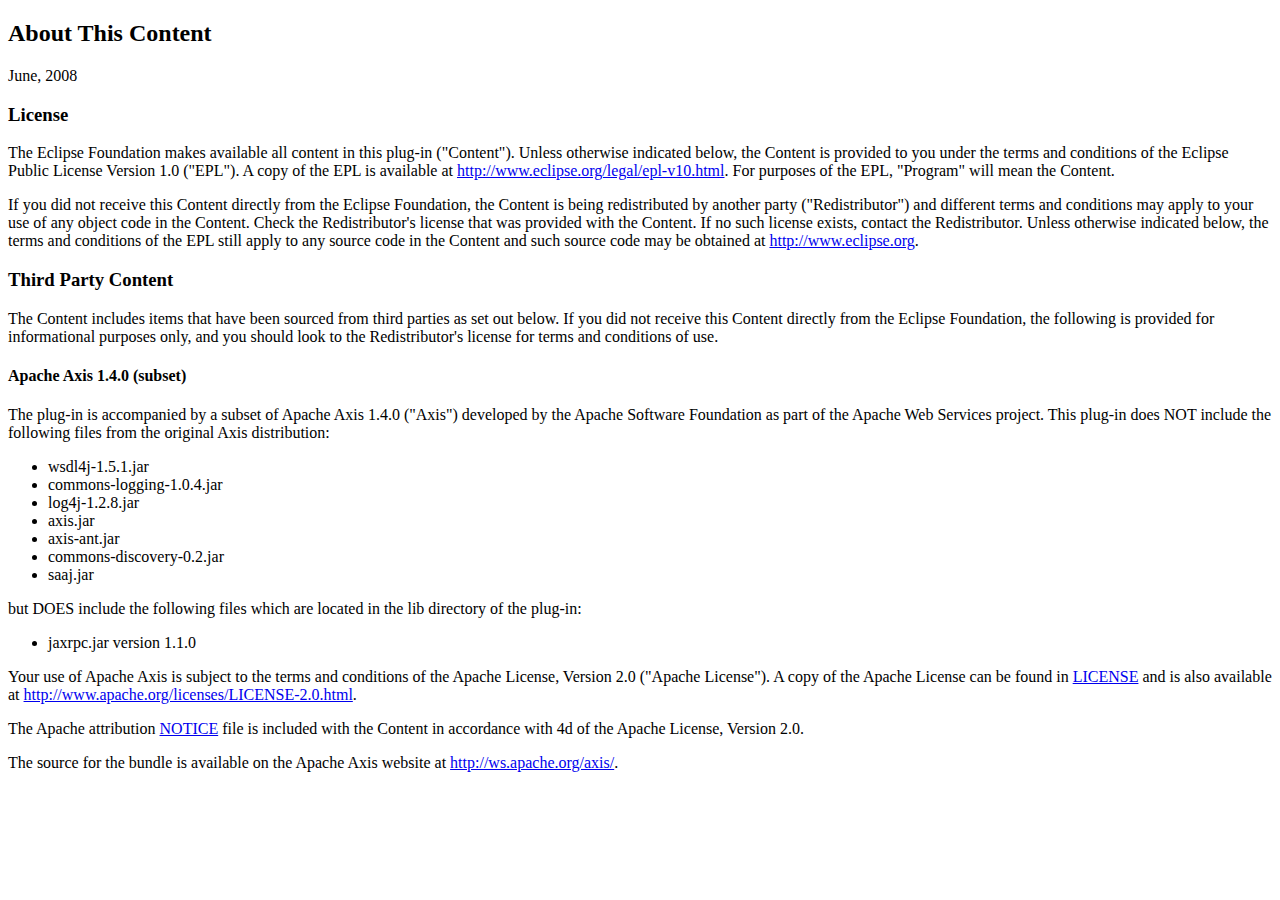
<file: libs/javax.xml.rpc_1.1.0.v201209140446/about.html>
<!DOCTYPE html PUBLIC "-//W3C//DTD XHTML 1.0 Strict//EN" "http://www.w3.org/TR/xhtml1/DTD/xhtml1-strict.dtd">
<html xmlns="http://www.w3.org/1999/xhtml"><head>
<meta http-equiv="Content-Type" content="text/html; charset=ISO-8859-1"><title>About</title></head><body lang="EN-US">
<h2>About This Content</h2>
 
<p>June, 2008</p>	
<h3>License</h3>

<p>The Eclipse Foundation makes available all content in this plug-in ("Content").  Unless otherwise 
indicated below, the Content is provided to you under the terms and conditions of the
Eclipse Public License Version 1.0 ("EPL").  A copy of the EPL is available 
at <a href="http://www.eclipse.org/legal/epl-v10.html">http://www.eclipse.org/legal/epl-v10.html</a>.
For purposes of the EPL, "Program" will mean the Content.</p>

<p>If you did not receive this Content directly from the Eclipse Foundation, the Content is 
being redistributed by another party ("Redistributor") and different terms and conditions may
apply to your use of any object code in the Content.  Check the Redistributor's license that was 
provided with the Content.  If no such license exists, contact the Redistributor.  Unless otherwise
indicated below, the terms and conditions of the EPL still apply to any source code in the Content
and such source code may be obtained at <a href="http://www.eclipse.org/">http://www.eclipse.org</a>.</p>
		
<h3>Third Party Content</h3>
<p>The Content includes items that have been sourced from third parties as set out below. If you 
did not receive this Content directly from the Eclipse Foundation, the following is provided 
for informational purposes only, and you should look to the Redistributor's license for 
terms and conditions of use.</p>

<h4>Apache Axis 1.4.0 (subset)</h4>

<p>The plug-in is accompanied by a subset of Apache Axis 1.4.0 (&quot;Axis&quot;) developed by the Apache Software Foundation as
part of the Apache Web Services project.  This plug-in does NOT include the following files from the original Axis distribution:</p>
<ul>
	<li>wsdl4j-1.5.1.jar</li>
	<li>commons-logging-1.0.4.jar</li>
	<li>log4j-1.2.8.jar</li>
	<li>axis.jar</li>
	<li>axis-ant.jar</li>
	<li>commons-discovery-0.2.jar</li>
	<li>saaj.jar</li>
</ul>

<p>but DOES include the following files which are located in the lib directory of the plug-in:</p>

<ul>
	<li>jaxrpc.jar version 1.1.0</li>
</ul>

<p>Your use of Apache Axis is subject to the terms and conditions of the Apache License, Version 2.0
(&quot;Apache License&quot;).  A copy of the Apache License can be found in <a href="about_files/LICENSE">LICENSE</a>
and is also available at <a href="http://www.apache.org/licenses/LICENSE-2.0.html">http://www.apache.org/licenses/LICENSE-2.0.html</a>.</p>

<p>The Apache attribution <a href="about_files/NOTICE">NOTICE</a> file is included with the Content in accordance with 4d of the Apache License, Version 2.0.</p>

<p>The source for the  bundle is available on
the Apache Axis website at <a
    href="http://ws.apache.org/axis/">http://ws.apache.org/axis/</a>.</p>

</body>
</html>
</file>
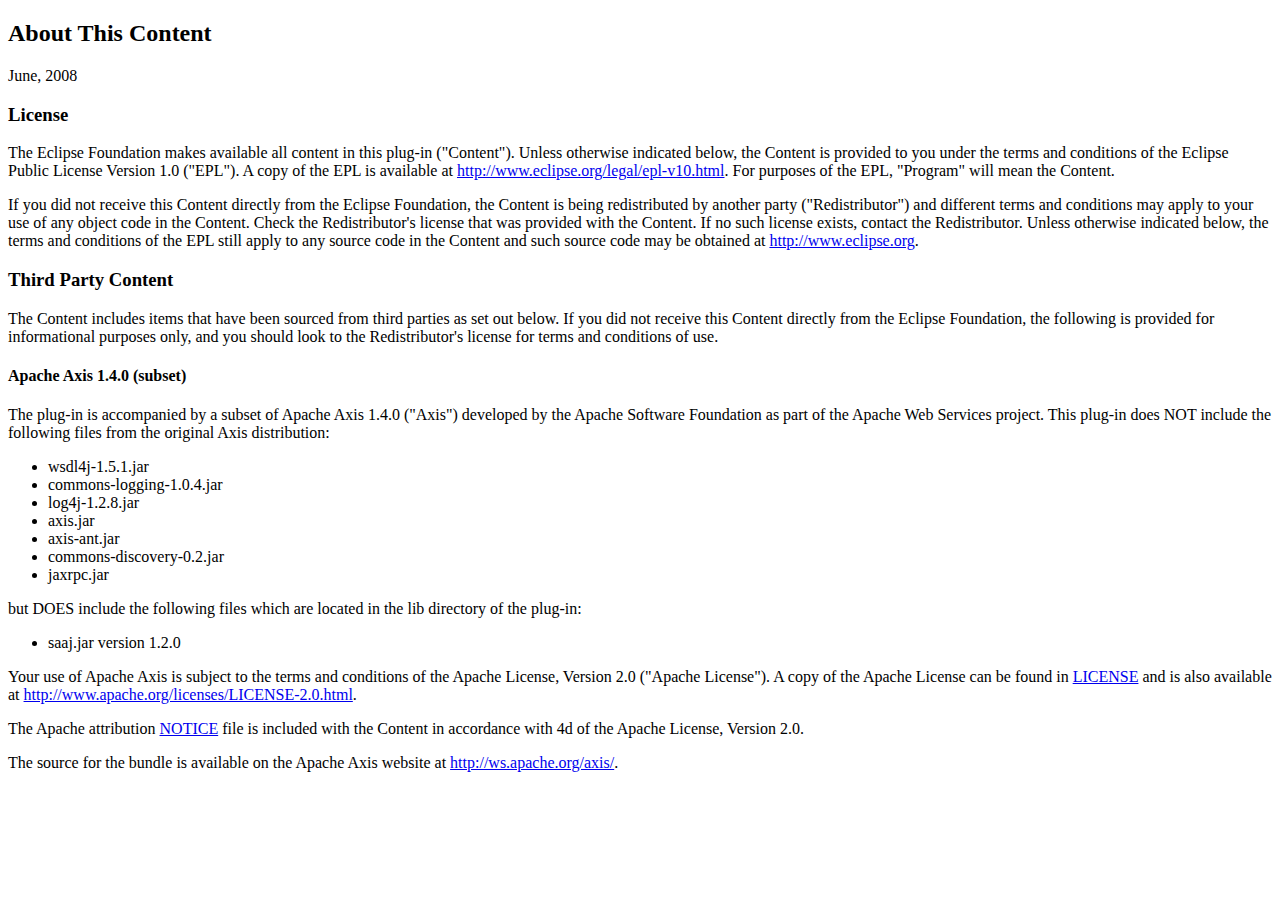
<file: libs/javax.xml.soap_1.2.0.v201005080501/about.html>
<!DOCTYPE html PUBLIC "-//W3C//DTD XHTML 1.0 Strict//EN" "http://www.w3.org/TR/xhtml1/DTD/xhtml1-strict.dtd">
<html xmlns="http://www.w3.org/1999/xhtml"><head>
<meta http-equiv="Content-Type" content="text/html; charset=ISO-8859-1"><title>About</title></head><body lang="EN-US">
<h2>About This Content</h2>
 
<p>June, 2008</p>	
<h3>License</h3>

<p>The Eclipse Foundation makes available all content in this plug-in ("Content").  Unless otherwise 
indicated below, the Content is provided to you under the terms and conditions of the
Eclipse Public License Version 1.0 ("EPL").  A copy of the EPL is available 
at <a href="http://www.eclipse.org/legal/epl-v10.html">http://www.eclipse.org/legal/epl-v10.html</a>.
For purposes of the EPL, "Program" will mean the Content.</p>

<p>If you did not receive this Content directly from the Eclipse Foundation, the Content is 
being redistributed by another party ("Redistributor") and different terms and conditions may
apply to your use of any object code in the Content.  Check the Redistributor's license that was 
provided with the Content.  If no such license exists, contact the Redistributor.  Unless otherwise
indicated below, the terms and conditions of the EPL still apply to any source code in the Content
and such source code may be obtained at <a href="http://www.eclipse.org/">http://www.eclipse.org</a>.</p>
		
<h3>Third Party Content</h3>
<p>The Content includes items that have been sourced from third parties as set out below. If you 
did not receive this Content directly from the Eclipse Foundation, the following is provided 
for informational purposes only, and you should look to the Redistributor's license for 
terms and conditions of use.</p>

<h4>Apache Axis 1.4.0 (subset)</h4>

<p>The plug-in is accompanied by a subset of Apache Axis 1.4.0 (&quot;Axis&quot;) developed by the Apache Software Foundation as
part of the Apache Web Services project.  This plug-in does NOT include the following files from the original Axis distribution:</p>
<ul>
	<li>wsdl4j-1.5.1.jar</li>
	<li>commons-logging-1.0.4.jar</li>
	<li>log4j-1.2.8.jar</li>
	<li>axis.jar</li>
	<li>axis-ant.jar</li>
	<li>commons-discovery-0.2.jar</li>
	<li>jaxrpc.jar</li>
</ul>

<p>but DOES include the following files which are located in the lib directory of the plug-in:</p>

<ul>
	<li>saaj.jar version 1.2.0</li>
</ul>

<p>Your use of Apache Axis is subject to the terms and conditions of the Apache License, Version 2.0
(&quot;Apache License&quot;).  A copy of the Apache License can be found in <a href="about_files/LICENSE">LICENSE</a>
and is also available at <a href="http://www.apache.org/licenses/LICENSE-2.0.html">http://www.apache.org/licenses/LICENSE-2.0.html</a>.</p>

<p>The Apache attribution <a href="about_files/NOTICE">NOTICE</a> file is included with the Content in accordance with 4d of the Apache License, Version 2.0.</p>

<p>The source for the  bundle is available on
the Apache Axis website at <a
    href="http://ws.apache.org/axis/">http://ws.apache.org/axis/</a>.</p>

</body>
</html>
</file>
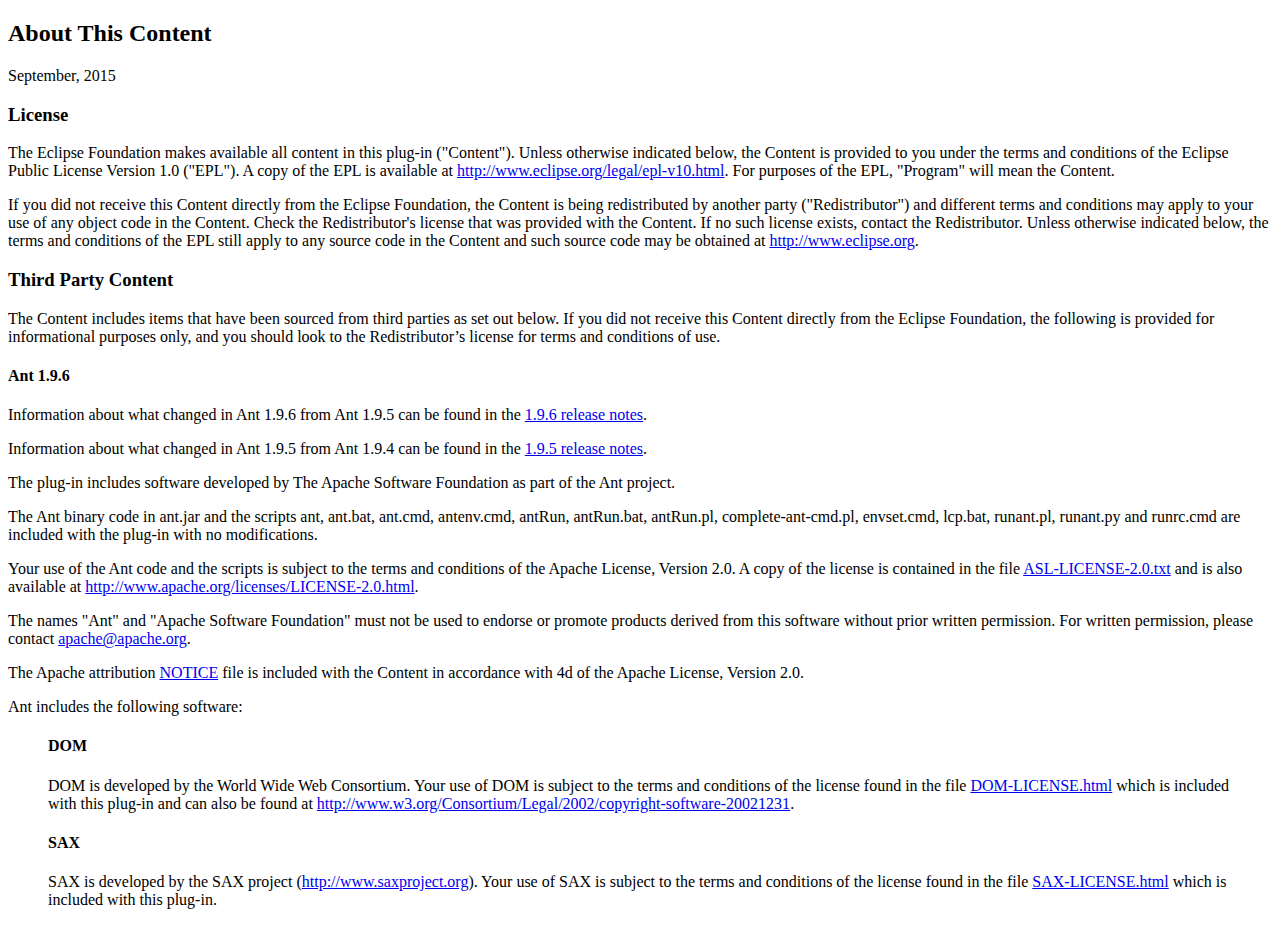
<file: libs/org.apache.ant_1.9.6.v201510161327/about.html>
<!DOCTYPE html PUBLIC "-//W3C//DTD XHTML 1.0 Strict//EN"
    "http://www.w3.org/TR/xhtml1/DTD/xhtml1-strict.dtd">
<html xmlns="http://www.w3.org/1999/xhtml">
<head>
<meta http-equiv="Content-Type" content="text/html; charset=utf-8"/>
<title>About</title>
</head>
<body lang="EN-US">
<h2>About This Content</h2>
 
<p>September, 2015</p>	
<h3>License</h3>

<p>The Eclipse Foundation makes available all content in this plug-in (&quot;Content&quot;).  Unless otherwise 
indicated below, the Content is provided to you under the terms and conditions of the
Eclipse Public License Version 1.0 (&quot;EPL&quot;).  A copy of the EPL is available 
at <a href="http://www.eclipse.org/legal/epl-v10.html">http://www.eclipse.org/legal/epl-v10.html</a>.
For purposes of the EPL, &quot;Program&quot; will mean the Content.</p>

<p>If you did not receive this Content directly from the Eclipse Foundation, the Content is 
being redistributed by another party (&quot;Redistributor&quot;) and different terms and conditions may
apply to your use of any object code in the Content.  Check the Redistributor's license that was 
provided with the Content.  If no such license exists, contact the Redistributor.  Unless otherwise
indicated below, the terms and conditions of the EPL still apply to any source code in the Content
and such source code may be obtained at <a href="http://www.eclipse.org">http://www.eclipse.org</a>.</p>

<h3>Third Party Content</h3>

<p>
The Content includes items that have been sourced from third parties as set out below. If you 
did not receive this Content directly from the Eclipse Foundation, the following is provided 
for informational purposes only, and you should look to the Redistributor&rsquo;s license for 
terms and conditions of use.
</p>

<h4>Ant 1.9.6</h4>

<p>
Information about what changed in Ant 1.9.6 from Ant 1.9.5 can be found in the <a href="http://www.apache.org/dist/ant/RELEASE-NOTES-1.9.6.html" alt="Ant 1.9.6 release notes">1.9.6 release notes</a>.
</p>
<p>
Information about what changed in Ant 1.9.5 from Ant 1.9.4 can be found in the <a href="http://www.apache.org/dist/ant/RELEASE-NOTES-1.9.5.html" alt="Ant 1.9.5 release notes">1.9.5 release notes</a>.
</p>
<p>
The plug-in includes software developed by The Apache Software Foundation as part of the Ant project.
</p>

<p>
The Ant binary code in ant.jar and the scripts ant, ant.bat, ant.cmd, antenv.cmd, antRun, antRun.bat, antRun.pl, complete-ant-cmd.pl, envset.cmd, lcp.bat, runant.pl, runant.py and runrc.cmd are included with the plug-in with no modifications.
</p>

<p>
Your use of the Ant code and the scripts is subject to the terms and conditions of the Apache License, Version 2.0.  A copy of the license is contained
in the file <a href="about_files/ASL-LICENSE-2.0.txt" target="_blank">ASL-LICENSE-2.0.txt</a> and is also available at <a href="http://www.apache.org/licenses/LICENSE-2.0.html" target="_blank">http://www.apache.org/licenses/LICENSE-2.0.html</a>.
</p>
<p>
The names &quot;Ant&quot; and &quot;Apache Software Foundation&quot; must not be used to endorse or promote products derived from this 
software without prior written permission.  For written permission, please contact <a href="mailto:apache@apache.org">apache@apache.org</a>.
</p>

<p>
The Apache attribution <a href="about_files/NOTICE" target="_blank">NOTICE</a> file is included with the Content in accordance with 4d of the Apache License, Version 2.0.
</p>

<p>Ant includes the following software:</p>

<blockquote>
	<h4>DOM</h4>
	<p>
	DOM is developed by the World Wide Web Consortium.  Your use of DOM is subject to the terms and conditions of the license found in the
	file <a href="about_files/DOM-LICENSE.html" target="_blank">DOM-LICENSE.html</a> which is included with this plug-in and can also be found at
	<a href="http://www.w3.org/Consortium/Legal/2002/copyright-software-20021231" target="_blank">http://www.w3.org/Consortium/Legal/2002/copyright-software-20021231</a>.
	</p>
	
	<h4>SAX</h4>
	
	<p>SAX is developed by the SAX project (<a href="http://www.saxproject.org" target="_blank">http://www.saxproject.org</a>).  Your use of SAX is subject to the
	terms and conditions of the license found in the file <a href="about_files/SAX-LICENSE.html" target="_blank">SAX-LICENSE.html</a> which is included with this plug-in.</p>
</blockquote>
</body>
</html>
</file>
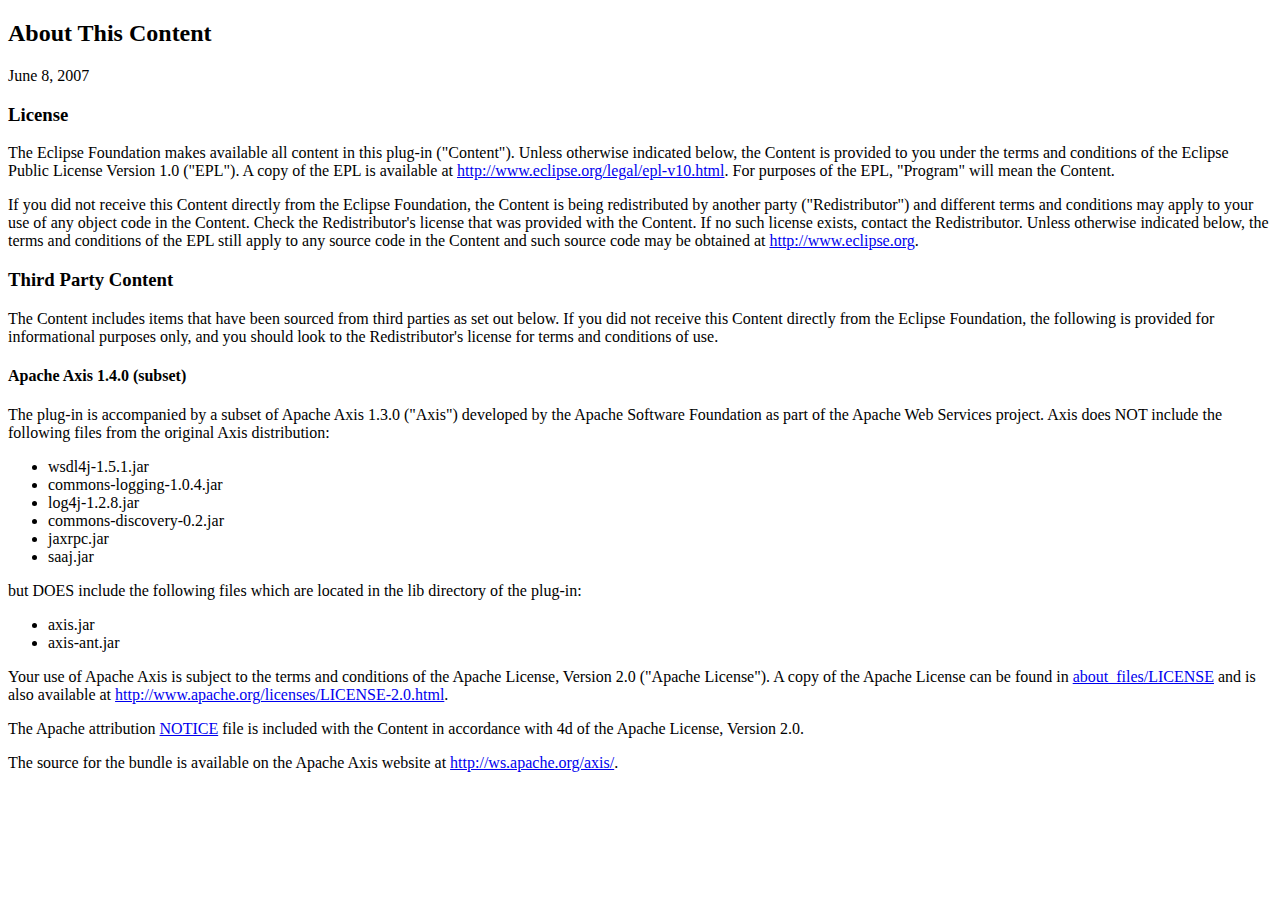
<file: libs/org.apache.axis_1.4.0.v201411182030/about.html>
<!DOCTYPE html PUBLIC "-//W3C//DTD XHTML 1.0 Strict//EN" "http://www.w3.org/TR/xhtml1/DTD/xhtml1-strict.dtd">
<html xmlns="http://www.w3.org/1999/xhtml"><head>
<meta http-equiv="Content-Type" content="text/html; charset=ISO-8859-1"><title>About</title></head><body lang="EN-US">
<h2>About This Content</h2>
 
<p>June 8, 2007</p>	
<h3>License</h3>

<p>The Eclipse Foundation makes available all content in this plug-in ("Content").  Unless otherwise 
indicated below, the Content is provided to you under the terms and conditions of the
Eclipse Public License Version 1.0 ("EPL").  A copy of the EPL is available 
at <a href="http://www.eclipse.org/legal/epl-v10.html">http://www.eclipse.org/legal/epl-v10.html</a>.
For purposes of the EPL, "Program" will mean the Content.</p>

<p>If you did not receive this Content directly from the Eclipse Foundation, the Content is 
being redistributed by another party ("Redistributor") and different terms and conditions may
apply to your use of any object code in the Content.  Check the Redistributor's license that was 
provided with the Content.  If no such license exists, contact the Redistributor.  Unless otherwise
indicated below, the terms and conditions of the EPL still apply to any source code in the Content
and such source code may be obtained at <a href="http://www.eclipse.org/">http://www.eclipse.org</a>.</p>
		
<h3>Third Party Content</h3>
<p>The Content includes items that have been sourced from third parties as set out below. If you 
did not receive this Content directly from the Eclipse Foundation, the following is provided 
for informational purposes only, and you should look to the Redistributor's license for 
terms and conditions of use.</p>

<h4>Apache Axis 1.4.0 (subset)</h4>

<p>The plug-in is accompanied by a subset of Apache Axis 1.3.0 (&quot;Axis&quot;) developed by the Apache Software Foundation as
part of the Apache Web Services project.  Axis does NOT include the following files from the original Axis distribution:</p>
<ul>
	<li>wsdl4j-1.5.1.jar</li>
	<li>commons-logging-1.0.4.jar</li>
	<li>log4j-1.2.8.jar</li>
	<li>commons-discovery-0.2.jar</li>
	<li>jaxrpc.jar</li>
	<li>saaj.jar</li>
</ul>

<p>but DOES include the following files which are located in the lib directory of the plug-in:</p>

<ul>
	<li>axis.jar</li>
	<li>axis-ant.jar</li>
</ul>

<p>Your use of Apache Axis is subject to the terms and conditions of the Apache License, Version 2.0
(&quot;Apache License&quot;).  A copy of the Apache License can be found in <a href="about_files/LICENSE">about_files/LICENSE</a>
and is also available at <a href="http://www.apache.org/licenses/LICENSE-2.0.html">http://www.apache.org/licenses/LICENSE-2.0.html</a>.</p>

<p>The Apache attribution <a href="about_files/NOTICE" target="_blank">NOTICE</a> file is included with the Content in accordance with 4d of the Apache License, Version 2.0.</p>

<p>The source for the  bundle is available on
the Apache Axis website at <a
    href="http://ws.apache.org/axis/">http://ws.apache.org/axis/</a>.</p>

</body>
</html>
</file>
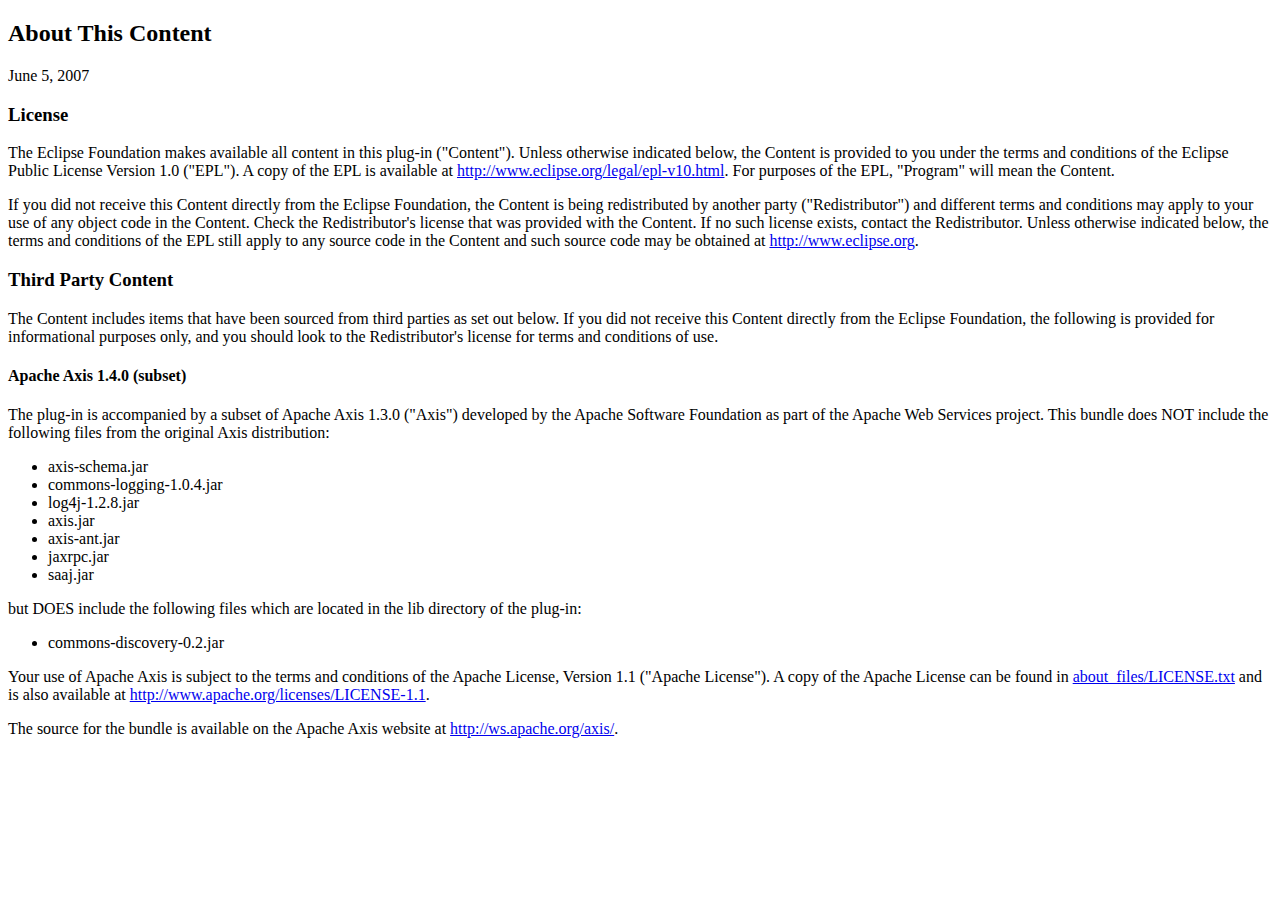
<file: libs/org.apache.commons.discovery_0.2.0.v201004190315/about.html>
<!DOCTYPE html PUBLIC "-//W3C//DTD XHTML 1.0 Strict//EN" "http://www.w3.org/TR/xhtml1/DTD/xhtml1-strict.dtd">
<html xmlns="http://www.w3.org/1999/xhtml">
<head>
<meta http-equiv="Content-Type" content="text/html; charset=ISO-8859-1" />
<title>About</title>
</head>
<body lang="EN-US">
<h2>About This Content</h2>

<p>June 5, 2007</p>
<h3>License</h3>

<p>The Eclipse Foundation makes available all content in this
plug-in ("Content"). Unless otherwise indicated below, the Content is
provided to you under the terms and conditions of the Eclipse Public
License Version 1.0 ("EPL"). A copy of the EPL is available at <a
	href="http://www.eclipse.org/legal/epl-v10.html">http://www.eclipse.org/legal/epl-v10.html</a>.
For purposes of the EPL, "Program" will mean the Content.</p>

<p>If you did not receive this Content directly from the Eclipse
Foundation, the Content is being redistributed by another party
("Redistributor") and different terms and conditions may apply to your
use of any object code in the Content. Check the Redistributor's license
that was provided with the Content. If no such license exists, contact
the Redistributor. Unless otherwise indicated below, the terms and
conditions of the EPL still apply to any source code in the Content and
such source code may be obtained at <a href="http://www.eclipse.org/">http://www.eclipse.org</a>.
</p>

<h3>Third Party Content</h3>
<p>The Content includes items that have been sourced from third
parties as set out below. If you did not receive this Content directly
from the Eclipse Foundation, the following is provided for informational
purposes only, and you should look to the Redistributor's license for
terms and conditions of use.</p>

<h4>Apache Axis 1.4.0 (subset)</h4>

<p>The plug-in is accompanied by a subset of Apache Axis 1.3.0
(&quot;Axis&quot;) developed by the Apache Software Foundation as part
of the Apache Web Services project. This bundle does NOT include the following
files from the original Axis distribution:</p>
<ul>
	<li>axis-schema.jar</li>
	<li>commons-logging-1.0.4.jar</li>
	<li>log4j-1.2.8.jar</li>
	<li>axis.jar</li>
	<li>axis-ant.jar</li>
	<li>jaxrpc.jar</li>
	<li>saaj.jar</li>
</ul>

<p>but DOES include the following files which are located in the lib
directory of the plug-in:</p>

<ul>
	<li>commons-discovery-0.2.jar</li>
</ul>

<p>Your use of Apache Axis is subject to the terms and conditions of
the Apache License, Version 1.1 (&quot;Apache License&quot;). A copy of
the Apache License can be found in <a href="about_files/LICENSE.txt">about_files/LICENSE.txt</a>
and is also available at <a
	href="http://www.apache.org/licenses/LICENSE-1.1">http://www.apache.org/licenses/LICENSE-1.1</a>.</p>

<p>The source for the  bundle is available on
the Apache Axis website at <a
    href="http://ws.apache.org/axis/">http://ws.apache.org/axis/</a>.</p>

</body>
</html>
</file>
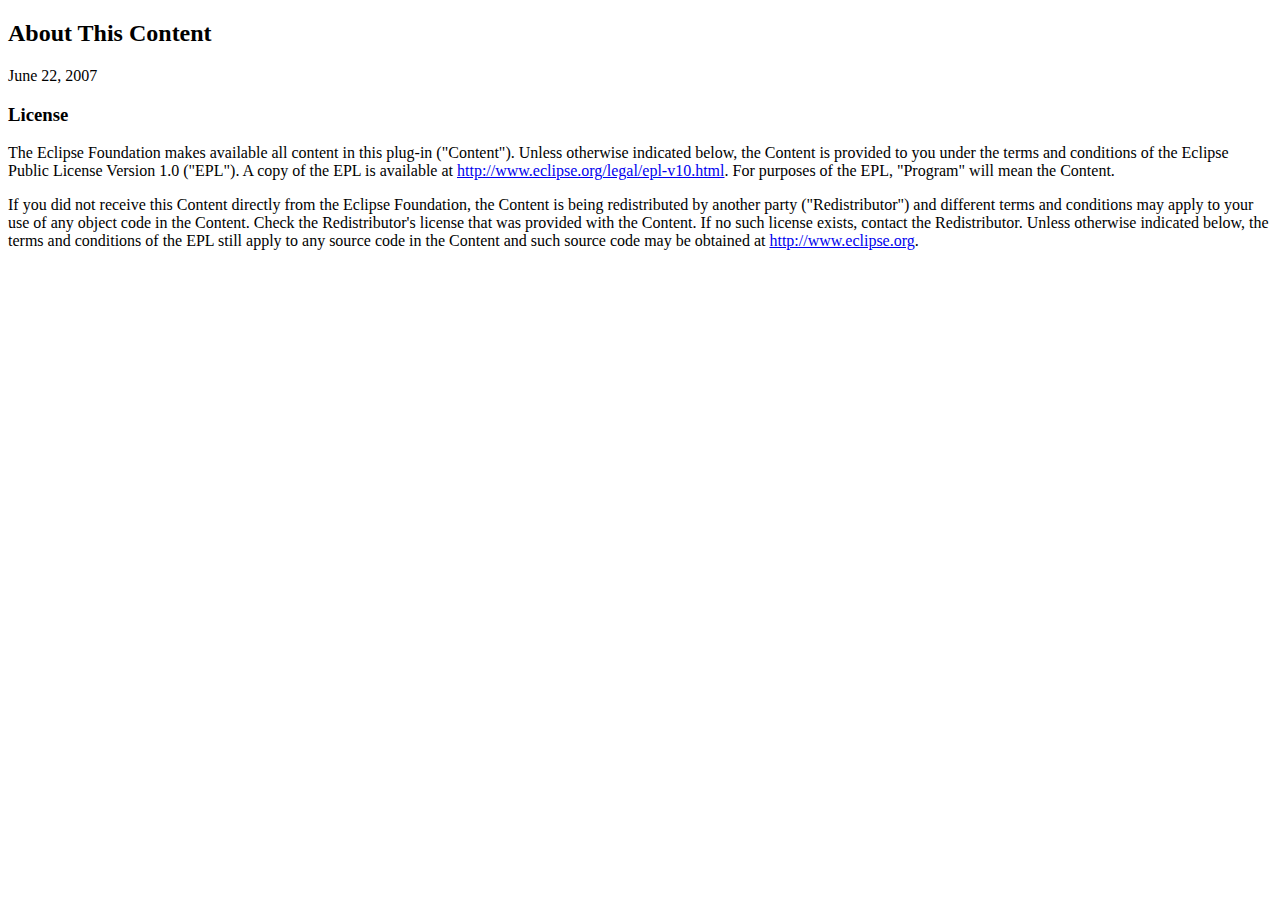
<file: libs/org.eclipse.cdt.core.win32.x86_64_5.4.1.201703062208/about.html>
<!DOCTYPE html PUBLIC "-//W3C//DTD XHTML 1.0 Strict//EN" "http://www.w3.org/TR/xhtml1/DTD/xhtml1-strict.dtd">
<html xmlns="http://www.w3.org/1999/xhtml"><head>
<meta http-equiv="Content-Type" content="text/html; charset=ISO-8859-1"><title>About</title></head>

<body lang="EN-US">
<h2>About This Content</h2>
 
<p>June 22, 2007</p>	
<h3>License</h3>

<p>The Eclipse Foundation makes available all content in this plug-in ("Content").  Unless otherwise 
indicated below, the Content is provided to you under the terms and conditions of the
Eclipse Public License Version 1.0 ("EPL").  A copy of the EPL is available 
at <a href="http://www.eclipse.org/legal/epl-v10.html">http://www.eclipse.org/legal/epl-v10.html</a>.
For purposes of the EPL, "Program" will mean the Content.</p>

<p>If you did not receive this Content directly from the Eclipse Foundation, the Content is 
being redistributed by another party ("Redistributor") and different terms and conditions may
apply to your use of any object code in the Content.  Check the Redistributor's license that was 
provided with the Content.  If no such license exists, contact the Redistributor.  Unless otherwise
indicated below, the terms and conditions of the EPL still apply to any source code in the Content
and such source code may be obtained at <a href="http://www.eclipse.org/">http://www.eclipse.org</a>.</p>

</body></html>
</file>
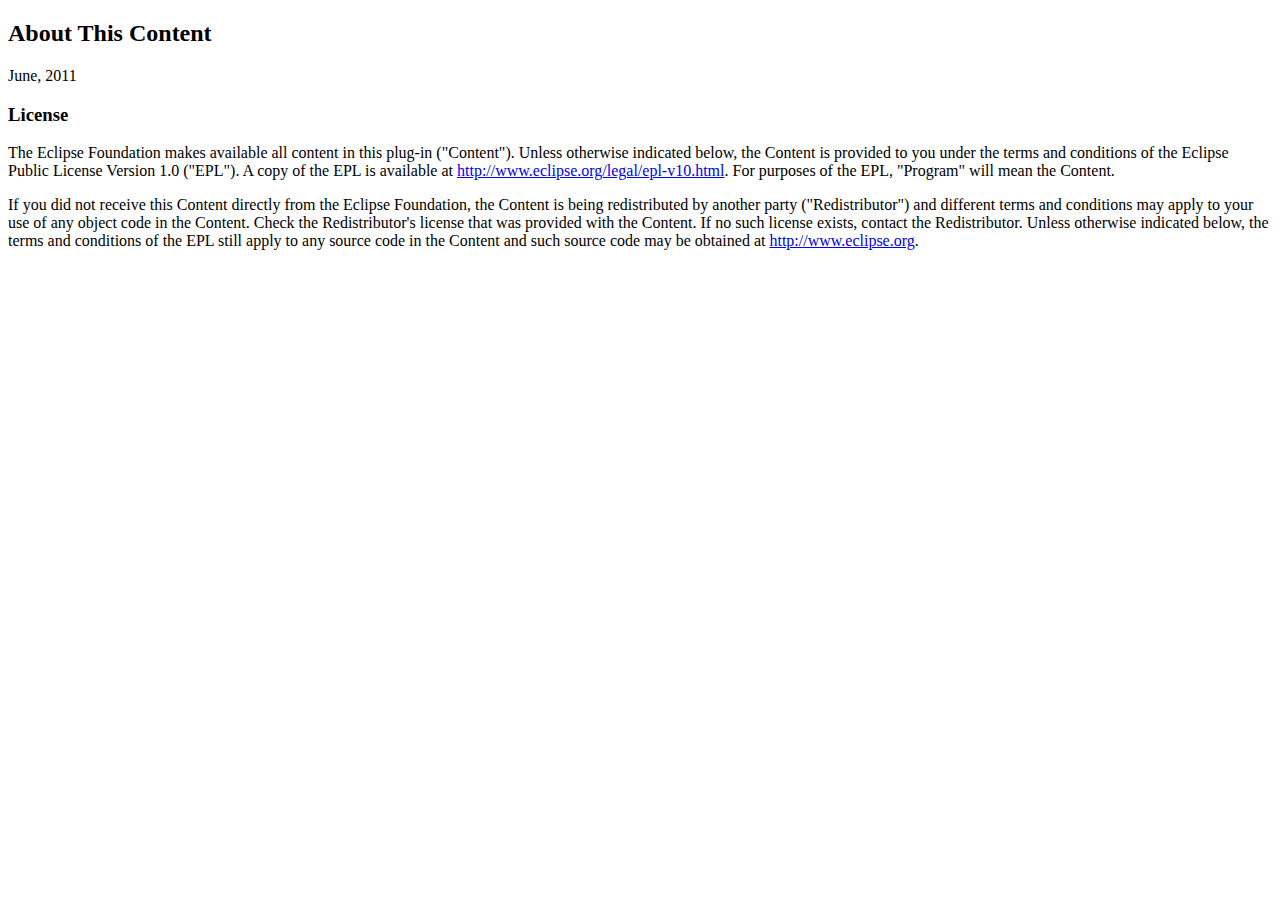
<file: libs/org.eclipse.epp.package.jee_4.6.3.20170314-1500/about.html>
<!DOCTYPE html PUBLIC "-//W3C//DTD XHTML 1.0 Strict//EN"
    "http://www.w3.org/TR/xhtml1/DTD/xhtml1-strict.dtd">
<html xmlns="http://www.w3.org/1999/xhtml">
<head>
<meta http-equiv="Content-Type" content="text/html; charset=ISO-8859-1"/>
<title>About</title>
</head>
<body lang="EN-US">
<h2>About This Content</h2>
 
<p>June, 2011</p>	
<h3>License</h3>

<p>The Eclipse Foundation makes available all content in this plug-in (&quot;Content&quot;).  Unless otherwise 
indicated below, the Content is provided to you under the terms and conditions of the
Eclipse Public License Version 1.0 (&quot;EPL&quot;).  A copy of the EPL is available 
at <a href="http://www.eclipse.org/legal/epl-v10.html">http://www.eclipse.org/legal/epl-v10.html</a>.
For purposes of the EPL, &quot;Program&quot; will mean the Content.</p>

<p>If you did not receive this Content directly from the Eclipse Foundation, the Content is 
being redistributed by another party (&quot;Redistributor&quot;) and different terms and conditions may
apply to your use of any object code in the Content.  Check the Redistributor's license that was 
provided with the Content.  If no such license exists, contact the Redistributor.  Unless otherwise
indicated below, the terms and conditions of the EPL still apply to any source code in the Content
and such source code may be obtained at <a href="http://www.eclipse.org/">http://www.eclipse.org</a>.</p>

</body>
</html>
</file>
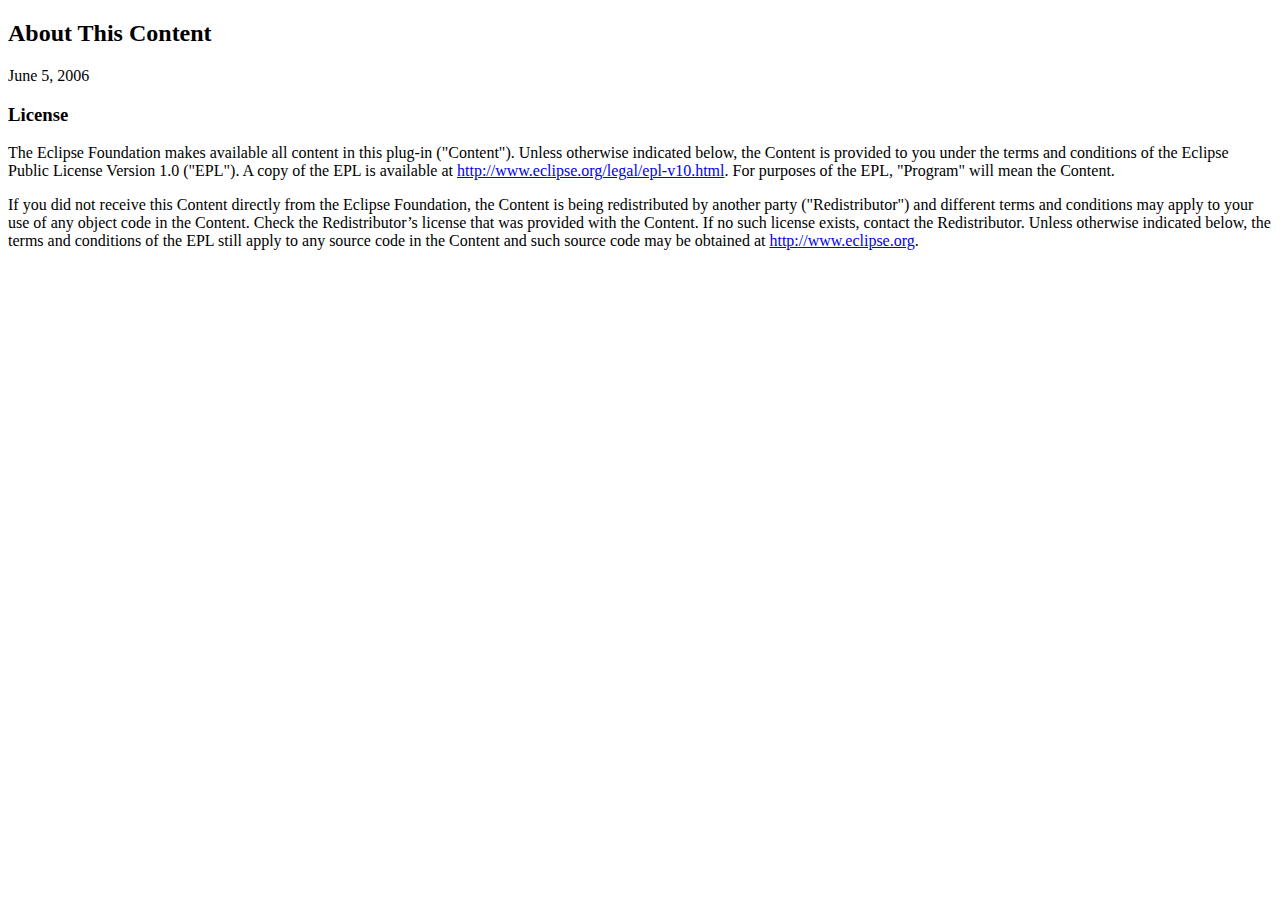
<file: libs/org.eclipse.equinox.launcher.win32.win32.x86_64_1.1.401.v20161122-1740/about.html>
<!DOCTYPE html PUBLIC "-//W3C//DTD XHTML 1.0 Strict//EN"
    "http://www.w3.org/TR/xhtml1/DTD/xhtml1-strict.dtd">
<html xmlns="http://www.w3.org/1999/xhtml">
<head>
<meta http-equiv="Content-Type" content="text/html; charset=ISO-8859-1"/>
<title>About</title>
</head>
<body lang="EN-US">
<h2>About This Content</h2>

<p>June 5, 2006</p>	
<h3>License</h3>

<p>The Eclipse Foundation makes available all content in this plug-in (&quot;Content&quot;).  
Unless otherwise indicated below, the Content is provided to you under the terms and conditions of the
Eclipse Public License Version 1.0 (&quot;EPL&quot;).  A copy of the EPL is available 
at <a href="http://www.eclipse.org/org/documents/epl-v10.php">http://www.eclipse.org/legal/epl-v10.html</a>.
For purposes of the EPL, &quot;Program&quot; will mean the Content.</p>

<p>If you did not receive this Content directly from the Eclipse Foundation, the Content is 
being redistributed by another party (&quot;Redistributor&quot;) and different terms and conditions may
apply to your use of any object code in the Content.  Check the Redistributor&rsquo;s license 
that was provided with the Content.  If no such license exists, contact the Redistributor.  Unless otherwise
indicated below, the terms and conditions of the EPL still apply to any source code in the Content
and such source code may be obtained at <a href="http://www.eclipse.org/">http://www.eclipse.org</a>.</p>

</body>
</html>
</file>
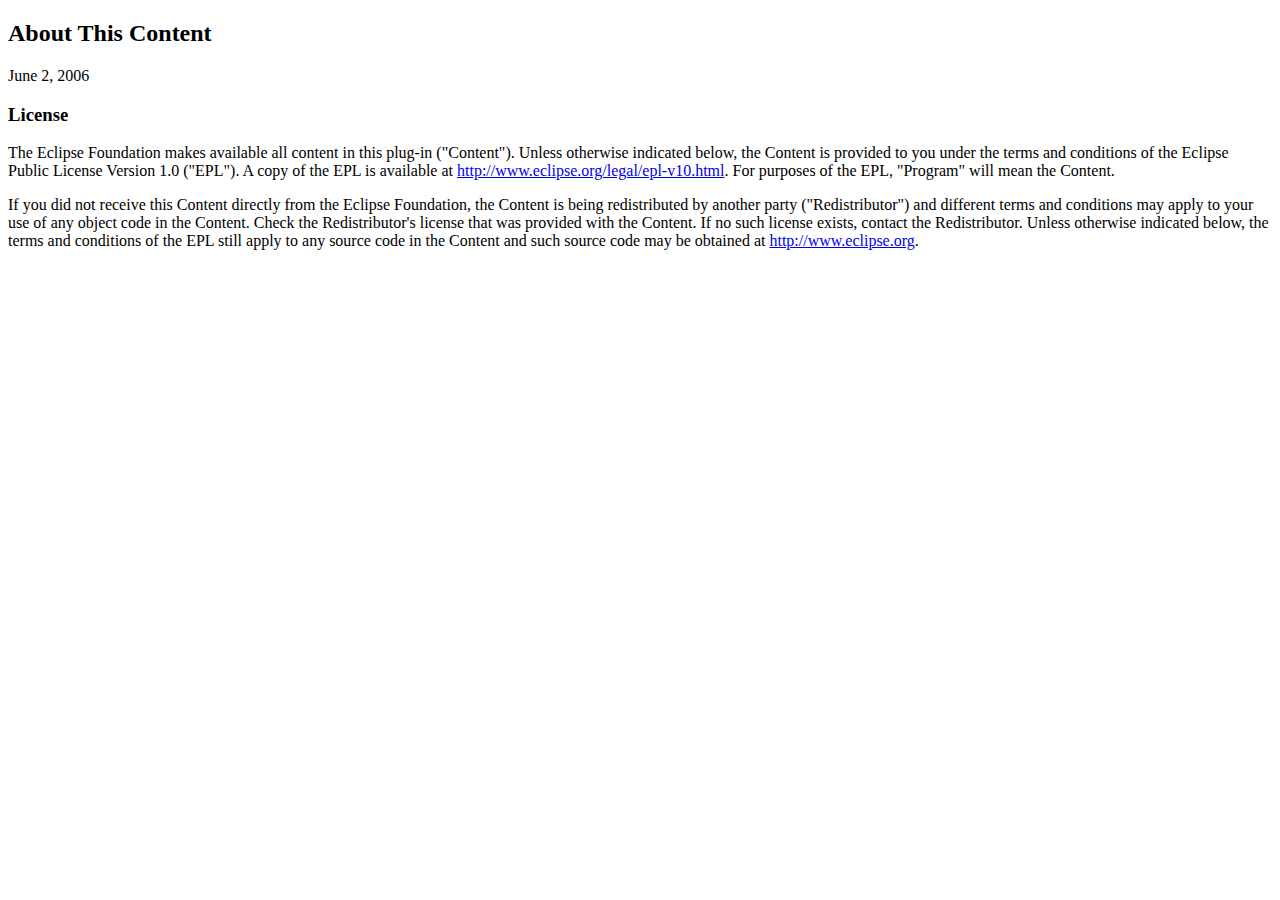
<file: libs/org.eclipse.jdt.debug_3.10.1.v20160811-0441/about.html>
<!DOCTYPE html PUBLIC "-//W3C//DTD XHTML 1.0 Strict//EN"
    "http://www.w3.org/TR/xhtml1/DTD/xhtml1-strict.dtd">
<html xmlns="http://www.w3.org/1999/xhtml">
<head>
<meta http-equiv="Content-Type" content="text/html; charset=ISO-8859-1"/>
<title>About</title>
</head>
<body lang="EN-US">
<h2>About This Content</h2>
 
<p>June 2, 2006</p>	
<h3>License</h3>

<p>The Eclipse Foundation makes available all content in this plug-in (&quot;Content&quot;).  Unless otherwise 
indicated below, the Content is provided to you under the terms and conditions of the
Eclipse Public License Version 1.0 (&quot;EPL&quot;).  A copy of the EPL is available 
at <a href="http://www.eclipse.org/legal/epl-v10.html">http://www.eclipse.org/legal/epl-v10.html</a>.
For purposes of the EPL, &quot;Program&quot; will mean the Content.</p>

<p>If you did not receive this Content directly from the Eclipse Foundation, the Content is 
being redistributed by another party (&quot;Redistributor&quot;) and different terms and conditions may
apply to your use of any object code in the Content.  Check the Redistributor's license that was 
provided with the Content.  If no such license exists, contact the Redistributor.  Unless otherwise
indicated below, the terms and conditions of the EPL still apply to any source code in the Content
and such source code may be obtained at <a href="http://www.eclipse.org">http://www.eclipse.org</a>.</p>

</body>
</html>
</file>
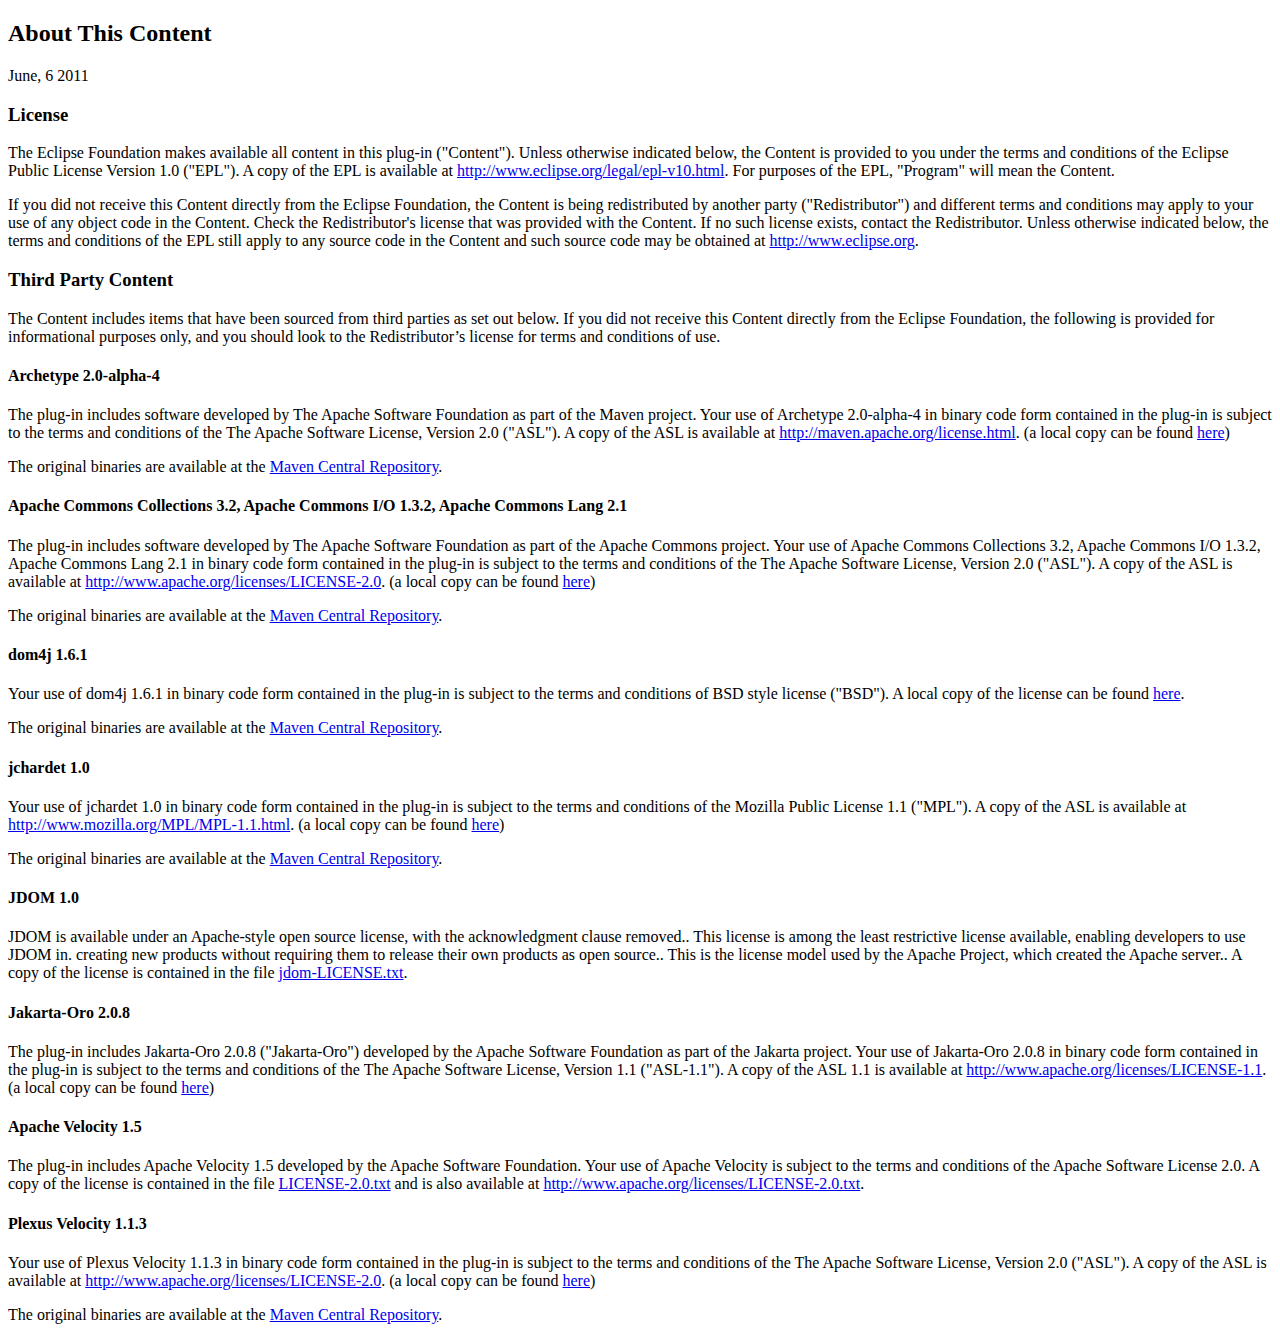
<file: libs/org.eclipse.m2e.archetype.common_1.7.0.20160603-1931/about.html>
<!DOCTYPE html PUBLIC "-//W3C//DTD XHTML 1.0 Strict//EN"
    "http://www.w3.org/TR/xhtml1/DTD/xhtml1-strict.dtd">
<html xmlns="http://www.w3.org/1999/xhtml">
<head>
<meta http-equiv="Content-Type" content="text/html; charset=utf-8"/>
<title>About</title>
</head>
<body lang="EN-US">
<h2>About This Content</h2>
 
<p>June, 6 2011</p>	
<h3>License</h3>

<p>The Eclipse Foundation makes available all content in this plug-in (&quot;Content&quot;).  Unless otherwise 
indicated below, the Content is provided to you under the terms and conditions of the
Eclipse Public License Version 1.0 (&quot;EPL&quot;).  A copy of the EPL is available 
at <a href="http://www.eclipse.org/legal/epl-v10.html">http://www.eclipse.org/legal/epl-v10.html</a>.
For purposes of the EPL, &quot;Program&quot; will mean the Content.</p>

<p>If you did not receive this Content directly from the Eclipse Foundation, the Content is 
being redistributed by another party (&quot;Redistributor&quot;) and different terms and conditions may
apply to your use of any object code in the Content.  Check the Redistributor's license that was 
provided with the Content.  If no such license exists, contact the Redistributor.  Unless otherwise
indicated below, the terms and conditions of the EPL still apply to any source code in the Content
and such source code may be obtained at <a href="http://www.eclipse.org">http://www.eclipse.org</a>.</p>

<h3>Third Party Content</h3>

<p>
The Content includes items that have been sourced from third parties as set out below. If you 
did not receive this Content directly from the Eclipse Foundation, the following is provided 
for informational purposes only, and you should look to the Redistributor&rsquo;s license for 
terms and conditions of use.
</p>

<h4>Archetype 2.0-alpha-4</h4>
<p>
The plug-in includes software developed by The Apache Software Foundation as part of the Maven project.
Your use of Archetype 2.0-alpha-4 in binary code form contained in the plug-in is subject to the terms and conditions of the 
The Apache Software License, Version 2.0 (&quot;ASL&quot;).  
A copy of the ASL is available at <a href="http://maven.apache.org/license.html">http://maven.apache.org/license.html</a>.
(a local copy can be found <a href="about_files/LICENSE-2.0.txt">here</a>)
</p>
<p>The original binaries are available at the <a href="http://maven.org">Maven Central Repository</a>.</p>


<h4>Apache Commons Collections 3.2, Apache Commons I/O 1.3.2, Apache Commons Lang 2.1</h4>
<p>
The plug-in includes software developed by The Apache Software Foundation as part of the Apache Commons project.
Your use of Apache Commons Collections 3.2, Apache Commons I/O 1.3.2, Apache Commons Lang 2.1 in binary code form contained in the plug-in is subject to the terms and conditions of the 
The Apache Software License, Version 2.0 (&quot;ASL&quot;).  
A copy of the ASL is available at <a href="http://www.apache.org/licenses/LICENSE-2.0">http://www.apache.org/licenses/LICENSE-2.0</a>.
(a local copy can be found <a href="about_files/LICENSE-2.0.txt">here</a>)
</p>
<p>The original binaries are available at the <a href="http://maven.org">Maven Central Repository</a>.</p>
                                                                                                                


<h4>dom4j 1.6.1</h4>
<p>
Your use of dom4j 1.6.1 in binary code form contained in the plug-in is subject to the terms and conditions of 
BSD style license (&quot;BSD&quot;).  
A local copy of the license can be found <a href="about_files/dom4j-LICENSE.txt ">here</a>.
</p>
<p>The original binaries are available at the <a href="http://maven.org">Maven Central Repository</a>.</p>


<h4>jchardet 1.0</h4>
<p>
Your use of jchardet 1.0 in binary code form contained in the plug-in is subject to the terms and conditions of the 
Mozilla Public License 1.1 (&quot;MPL&quot;).  
A copy of the ASL is available at <a href="http://www.mozilla.org/MPL/MPL-1.1.html">http://www.mozilla.org/MPL/MPL-1.1.html</a>.
(a local copy can be found <a href="about_files/MPL-1.1.txt">here</a>)
</p>
<p>The original binaries are available at the <a href="http://maven.org">Maven Central Repository</a>.</p>


<h4>JDOM 1.0</h4>                                                                                                                                                    
<p>JDOM is available under an Apache-style open source license, with the acknowledgment clause removed..                                                             
This license is among the least restrictive license available, enabling developers to use JDOM in.                                                                   
creating new products without requiring them to release their own products as open source..                                                                          
This is the license model used by the Apache Project, which created the Apache server..                                                                              
A copy of the license is contained in the file <a href="about_files/LICENSE.txt">jdom-LICENSE.txt</a>.                                                                
</p>



<h4>Jakarta-Oro 2.0.8</h4>                                                                                                                                           
<p>The plug-in includes Jakarta-Oro 2.0.8 (&quot;Jakarta-Oro&quot;) developed by the Apache Software Foundation as part of the Jakarta project.                      
Your use of Jakarta-Oro 2.0.8 in binary code form contained in the plug-in is subject to the terms and conditions of the 
The Apache Software License, Version 1.1 (&quot;ASL-1.1&quot;).  
A copy of the ASL 1.1 is available at <a href="http://www.apache.org/licenses/LICENSE-1.1">http://www.apache.org/licenses/LICENSE-1.1</a>.
(a local copy can be found <a href="about_files/LICENSE-1.1.txt">here</a>)
</p>



<h4>Apache Velocity 1.5</h4>                                                                                                                                         
<p>The plug-in includes Apache Velocity 1.5 developed by the Apache Software Foundation.                                                                        
Your use of Apache Velocity is subject to the terms and conditions of the                                                                                         
Apache Software License 2.0. A copy of the license                                                                                                                   
 is contained in the file <a href="about_files/LICENSE.txt">LICENSE-2.0.txt</a>                                                                                          
and is also available at <a href="http://www.apache.org/licenses/LICENSE-2.0.txt">                                                                               
http://www.apache.org/licenses/LICENSE-2.0.txt</a>.</p>                                                                                                              



<h4>Plexus Velocity 1.1.3</h4>
<p>
Your use of Plexus Velocity 1.1.3 in binary code form contained in the plug-in is subject to the terms and conditions of the 
The Apache Software License, Version 2.0 (&quot;ASL&quot;).  
A copy of the ASL is available at <a href="http://www.apache.org/licenses/LICENSE-2.0">http://www.apache.org/licenses/LICENSE-2.0</a>.
(a local copy can be found <a href="about_files/LICENSE-2.0.txt">here</a>)
</p>
<p>The original binaries are available at the <a href="http://maven.org">Maven Central Repository</a>.</p>



</body>
</html>
</file>
